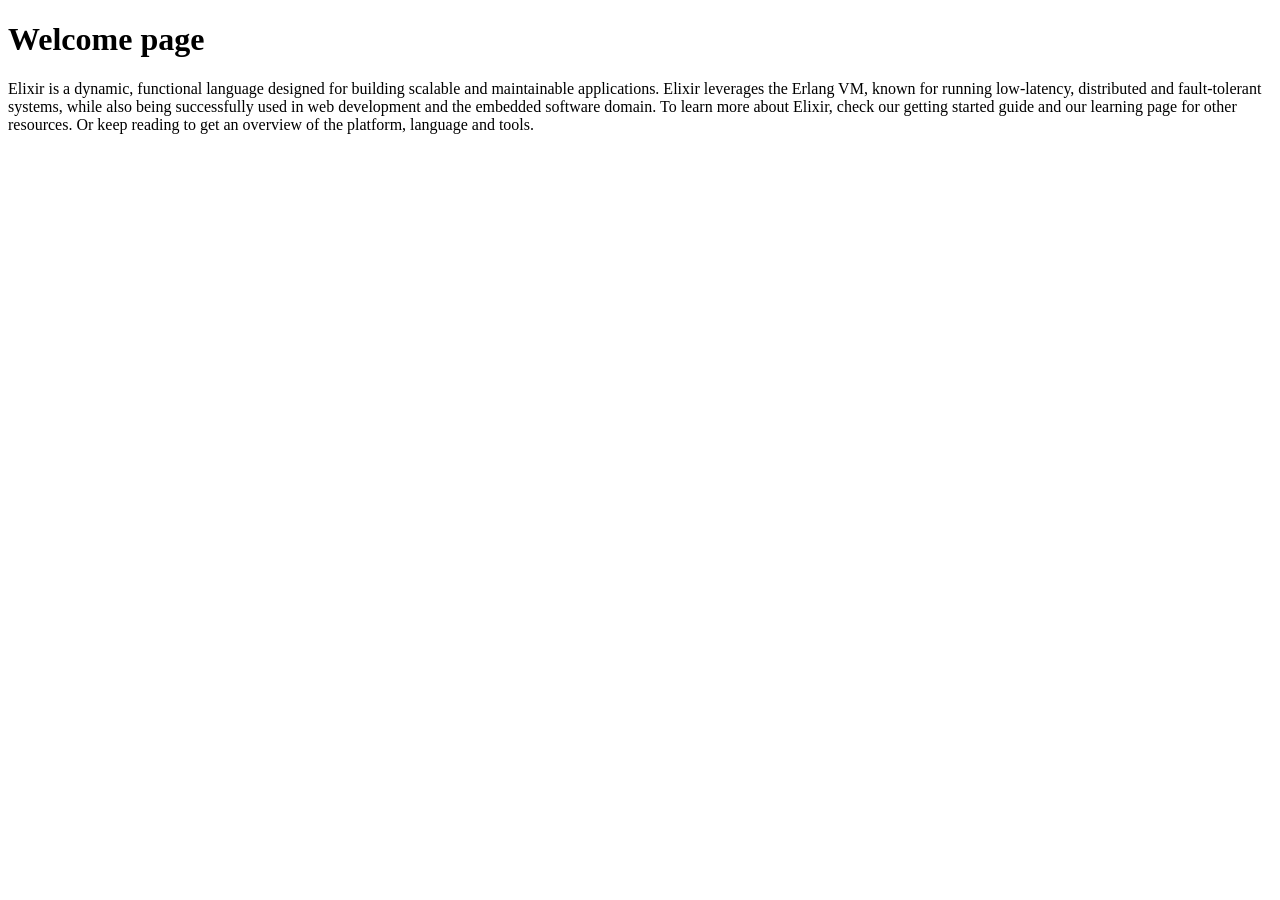
<file: plug_ex/lib/index.html>
<!DOCTYPE html>
<html>
<head>
	<title>PlugCowboy</title>
</head>
<body>
<h1>Welcome page</h1>
<p>
Elixir is a dynamic, functional language designed for building scalable and maintainable applications.

Elixir leverages the Erlang VM, known for running low-latency, distributed and fault-tolerant systems, while also being successfully used in web development and the embedded software domain.

To learn more about Elixir, check our getting started guide and our learning page for other resources. Or keep reading to get an overview of the platform, language and tools.
</p>
</body>
</html>
</file>
